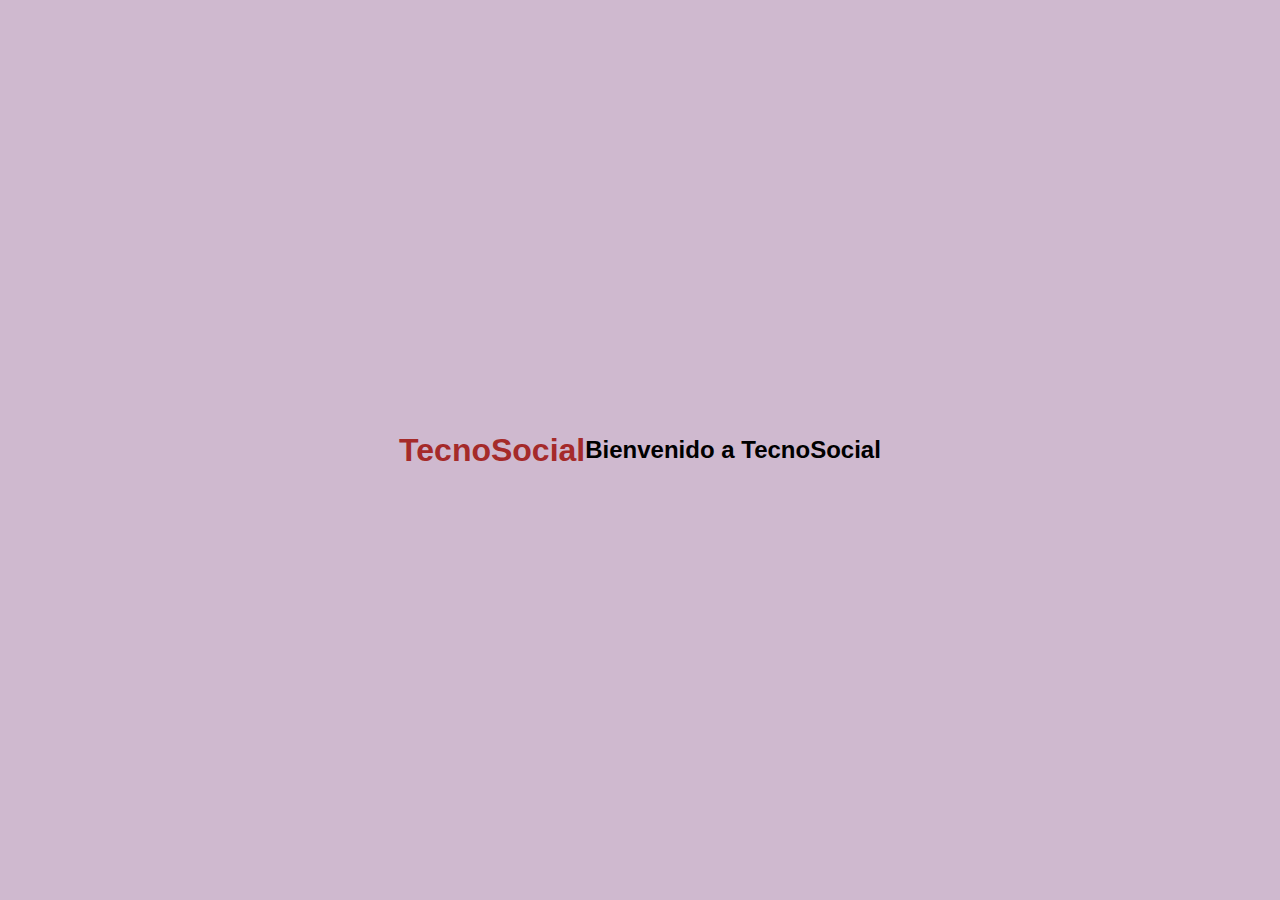
<file: index.html>
<!DOCTYPE html>
<html lang="en">
<head>
       <link rel="stylesheet" href="estilos.css">
    <meta charset="UTF-8">
    <meta name="viewport" content="width=device-width, initial-scale=1.0">
 
    <title>TecnoSocial</title>
</head>
<body>
    <h1 class="titulo">TecnoSocial </h1>
    <br>
    <h2 class="subtitulo">Bienvenido a TecnoSocial</h2>
</body>
</html>
</file>
<file: estilos.css>
.titulo{
    color :brown;
    text-align: center;
}
.parr{

    color: blue;;
}
body {
    background-color: #580c5849;
    font-family: Arial, sans-serif;
    display: flex;
    justify-content: center;
    align-items: center;
    height: 100vh; /* altura 100% de la ventana */
    margin: 0;
    }

.registro {
    background-color: rgba(11, 96, 129, 0.425);
    width: 350px;
    border-radius: 8px;
    padding: 20px;
        margin: 50px auto;
    box-shadow: 0 0 10px rgba(0,0,0,0.1);


}
    .btnregistro {
    background-color: #0a5c2f;
    color: white;
    border: none;
    padding: 10px;
    width: 100%;
    border-radius: 5px;
    font-weight: bold;
    cursor: pointer;
    transition: background-color 0.3s ease;
    }

    .btnregistro:hover {
    background-color: #067a45;
    }
    .btnregistro:focus {
    outline: none;
    box-shadow: 0 0 5px rgba(10, 92, 47, 0.5);
    }
    form input {
        width: 90%;
        padding: 10px;
        border: 1px solid #ccc;
        border-radius: 5px;
        margin-bottom: 12px;
        font-size: 14px;
        }

        .crear{
                    text-align: center;
    color: #fff;
    margin-bottom: 20px;
            }
</file>
